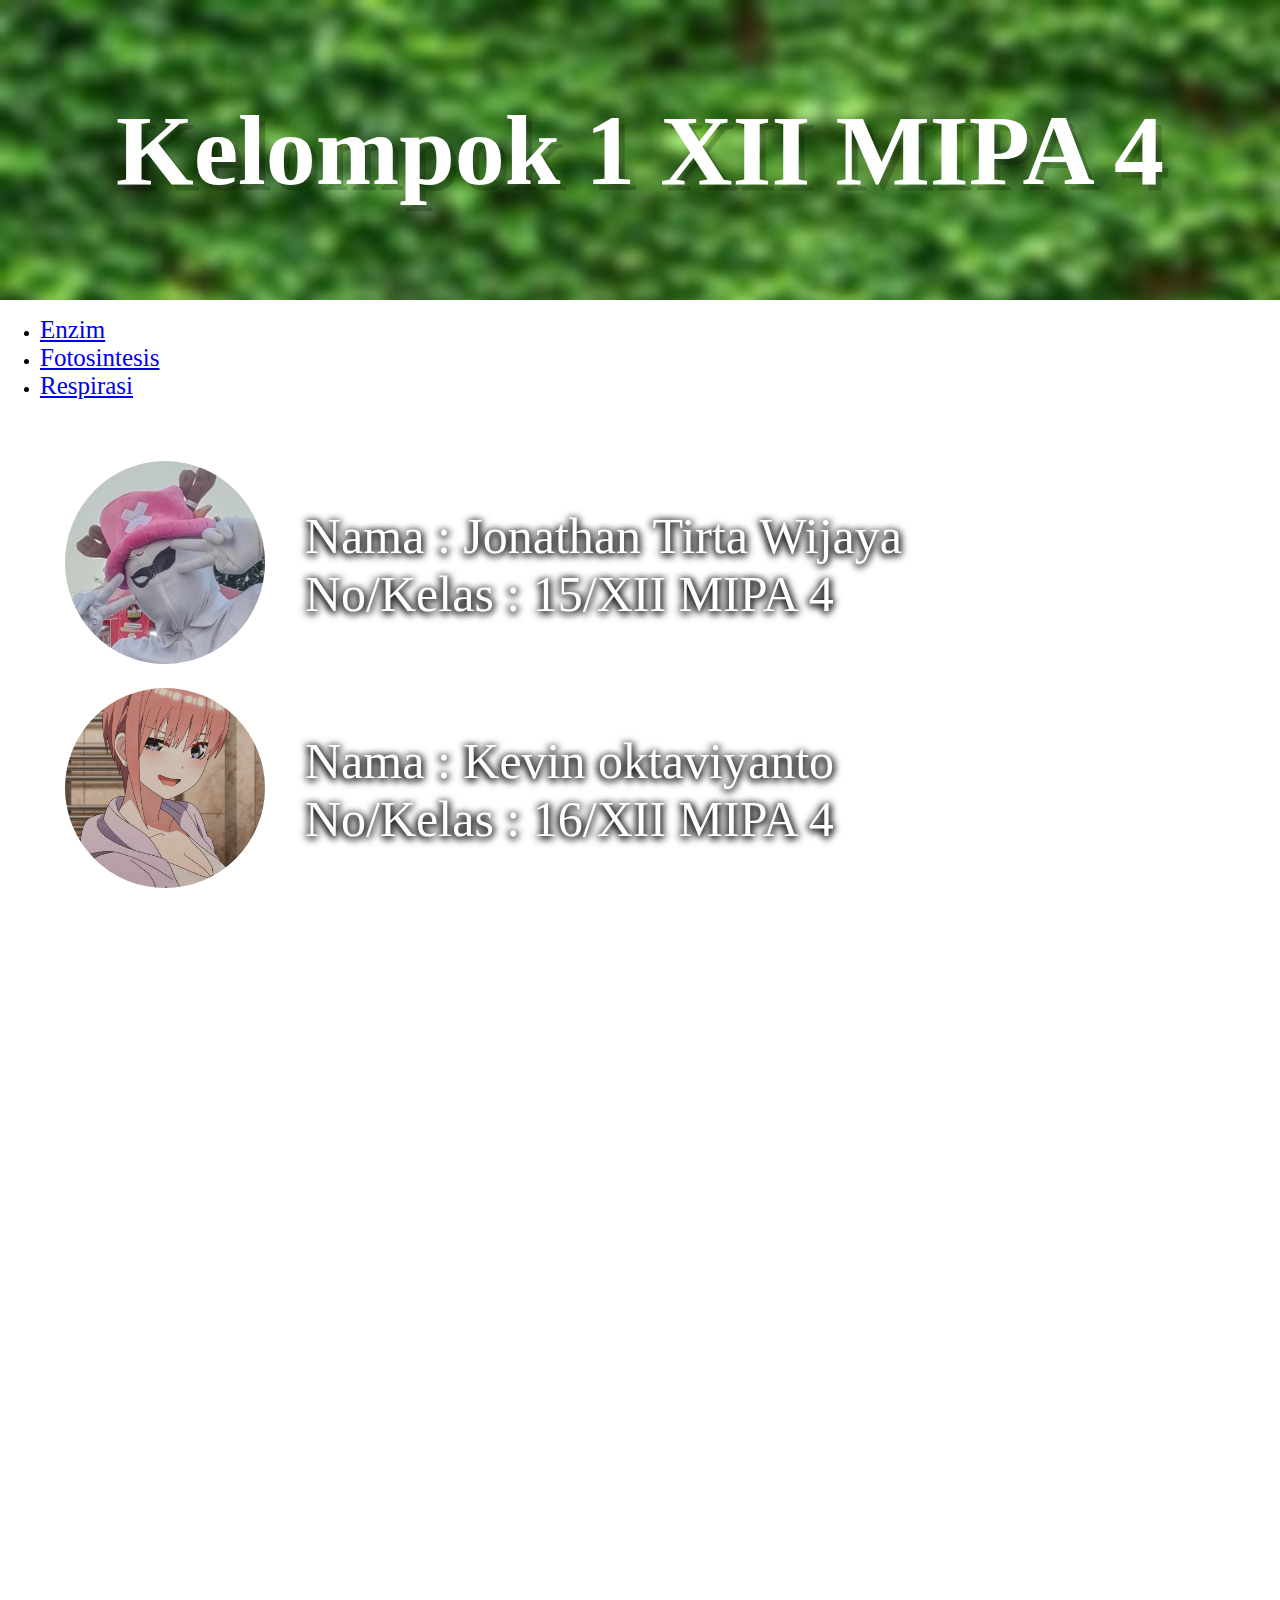
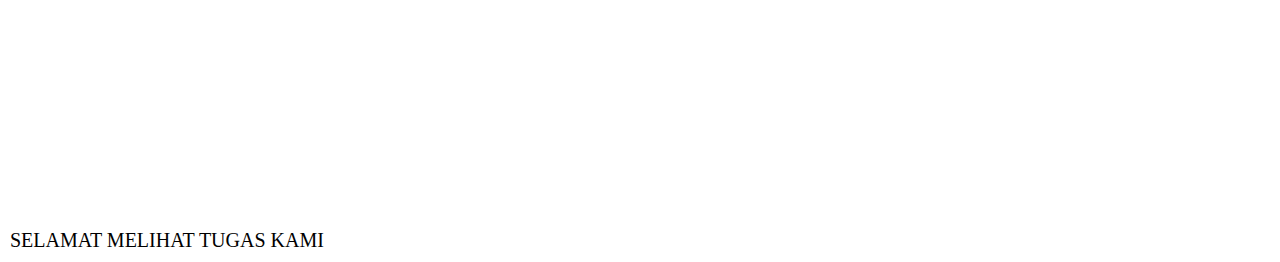
<file: index.html>
<!DOCTYPE html>
<html lang="en">
<head>
    <meta charset="UTF-8">
    <meta http-equiv="X-UA-Compatible" content="IE=edge">
    <meta name="viewport" content="width=device-width, initial-scale=1.0">
    <!-- font tulisan -->
    <link rel="stylesheet" href="style.css">
    <link rel="preconnect" href="https://fonts.googleapis.com">
    <link rel="preconnect" href="https://fonts.gstatic.com" crossorigin>
    <link href="https://fonts.googleapis.com/css2?family=Permanent+Marker&family=Silkscreen:wght@700&display=swap" rel="stylesheet">
    <!-- bootstrap -->
    <link href="https://cdn.jsdelivr.net/npm/bootstrap@5.0.2/dist/css/bootstrap.min.css" rel="stylesheet" integrity="sha384-EVSTQN3/azprG1Anm3QDgpJLIm9Nao0Yz1ztcQTwFspd3yD65VohhpuuCOmLASjC" crossorigin="anonymous">
    <!-- ikon -->
    <link rel="stylesheet" href="https://cdnjs.cloudflare.com/ajax/libs/font-awesome/6.1.2/css/all.min.css" integrity="sha512-1sCRPdkRXhBV2PBLUdRb4tMg1w2YPf37qatUFeS7zlBy7jJI8Lf4VHwWfZZfpXtYSLy85pkm9GaYVYMfw5BC1A==" crossorigin="anonymous" referrerpolicy="no-referrer" />
    <!-- efek -->
    <link href="https://unpkg.com/aos@2.3.1/dist/aos.css" rel="stylesheet">
    <title>Tugas Biologi</title>
</head>
<body>
  <!-- background start awal --> 
   <div class="start">
        <h1>Kelompok 1 XII MIPA 4</h1>
    </div>
    <!-- background start akhir -->

  <!-- navbar -->
  <nav class="navbar navbar-expand-lg navbar-dark bg-success">
    <div class="container-fluid">
      <div class="collapse navbar-collapse d-flex flex-wrap" id="navbarSupportedContent">
        <ul class="navbar-nav me-auto mb-2 mb-lg-0">
          <li class="nav-item">
            <a class="nav-link" href="yenzim.html">Enzim</a>
          </li>
          <li class="nav-item">
            <a class="nav-link" href="xfotosin.html">Fotosintesis</a>
          </li>
          <li class="nav-item">
            <a class="nav-link" href="respi.html">Respirasi</a>
          </li>
        </ul>
        <form class="d-flex">
          <a href="index.html">
            <i class="fa-solid fa-house-chimney icon"></i>
          </a>
        </form>
      </div>
    </div>
  </nav>
  <div class="foto">
    <ul>
      <li>
        <a href="https://www.instagram.com/i___2050/">
          <img src="img/foto3.jpeg" alt="jojo" class="face" data-aos="flip-up">
        </a>
        <p data-aos="fade-right">
          Nama : Jonathan Tirta Wijaya
          <br>
          No/Kelas : 15/XII MIPA 4
        </p>
      </li>
      <li>
        <a href="https://www.instagram.com/i___2050/">
          <img src="img/Nakano Ichika.jpg" alt="jojo" class="face" data-aos="flip-up">
        </a>
        <p data-aos="fade-right">
          Nama : Kevin oktaviyanto
          <br>
          No/Kelas : 16/XII MIPA 4
        </p>
      </li>
      <li>
        <a href="https://www.instagram.com/i___2050/">
          <img src="img/Nakano Itsuki.jpg" alt="jojo" class="face" data-aos="flip-up"  data-aos-offset="100">
        </a>
        <p data-aos="fade-right"  data-aos-offset="90" >
          Nama :  Muhamad Eza Wahya Ztama
          <br>
          No/Kelas : 21/XII MIPA 4
        </p>
      </li>
      <li>
        <a href="https://www.instagram.com/i___2050/">
          <img src="img/Nakano Miku.jpg" alt="jojo" class="face" data-aos="flip-up">
        </a>
        <p data-aos="fade-right" >
          Nama : Muhammad Rizky Nurfauzi
          <br>
          No/Kelas : 23/XII MIPA 4
        </p>
      </li>
      <li>
        <a href="https://www.instagram.com/i___2050/">
          <img src="img/foto4.jpeg" alt="jojo" class="face" data-aos="flip-up">
        </a>
        <p data-aos="fade-right">
          Nama : Pandu Hari Mukti
          <br>
          No/Kelas : 28/XII MIPA 4
        </p>
      </li>
      <li>
        <a href="https://www.instagram.com/i___2050/">
          <img src="img/Nakano Nino.jpg" alt="jojo" class="face" data-aos="flip-up">
        </a>
        <p data-aos="fade-right">
          Nama : Yoga Ibra Adnanta
          <br>
          No/Kelas : 36/XII MIPA 4
        </p>
      </li>
    </ul>
  </div>
   <!-- tombol keatas -->
   <div class="d-flex justify-content-center">
    <button type="button" onclick="naik()" id="click" class="btn btn-primary rounded-pill">
      BACA DARI AWAL
    </button>
  </div>
  <!-- penutup -->
  <footer class="bg-success d-flex justify-content-center align-items-end  ">
    <p class="text-white fw-bold">SELAMAT MELIHAT TUGAS KAMI <i class="fa-solid fa-heart hati text-danger"></i></p>
  </footer>

<!-- MY JS -->
<script src="script.js"></script>
<!-- efek JS -->
<script src="https://unpkg.com/aos@2.3.1/dist/aos.js"></script>
<script>
  AOS.init({
    once : true,
    duration : 1000,
  });
</script>
</body>
</html>
</file>
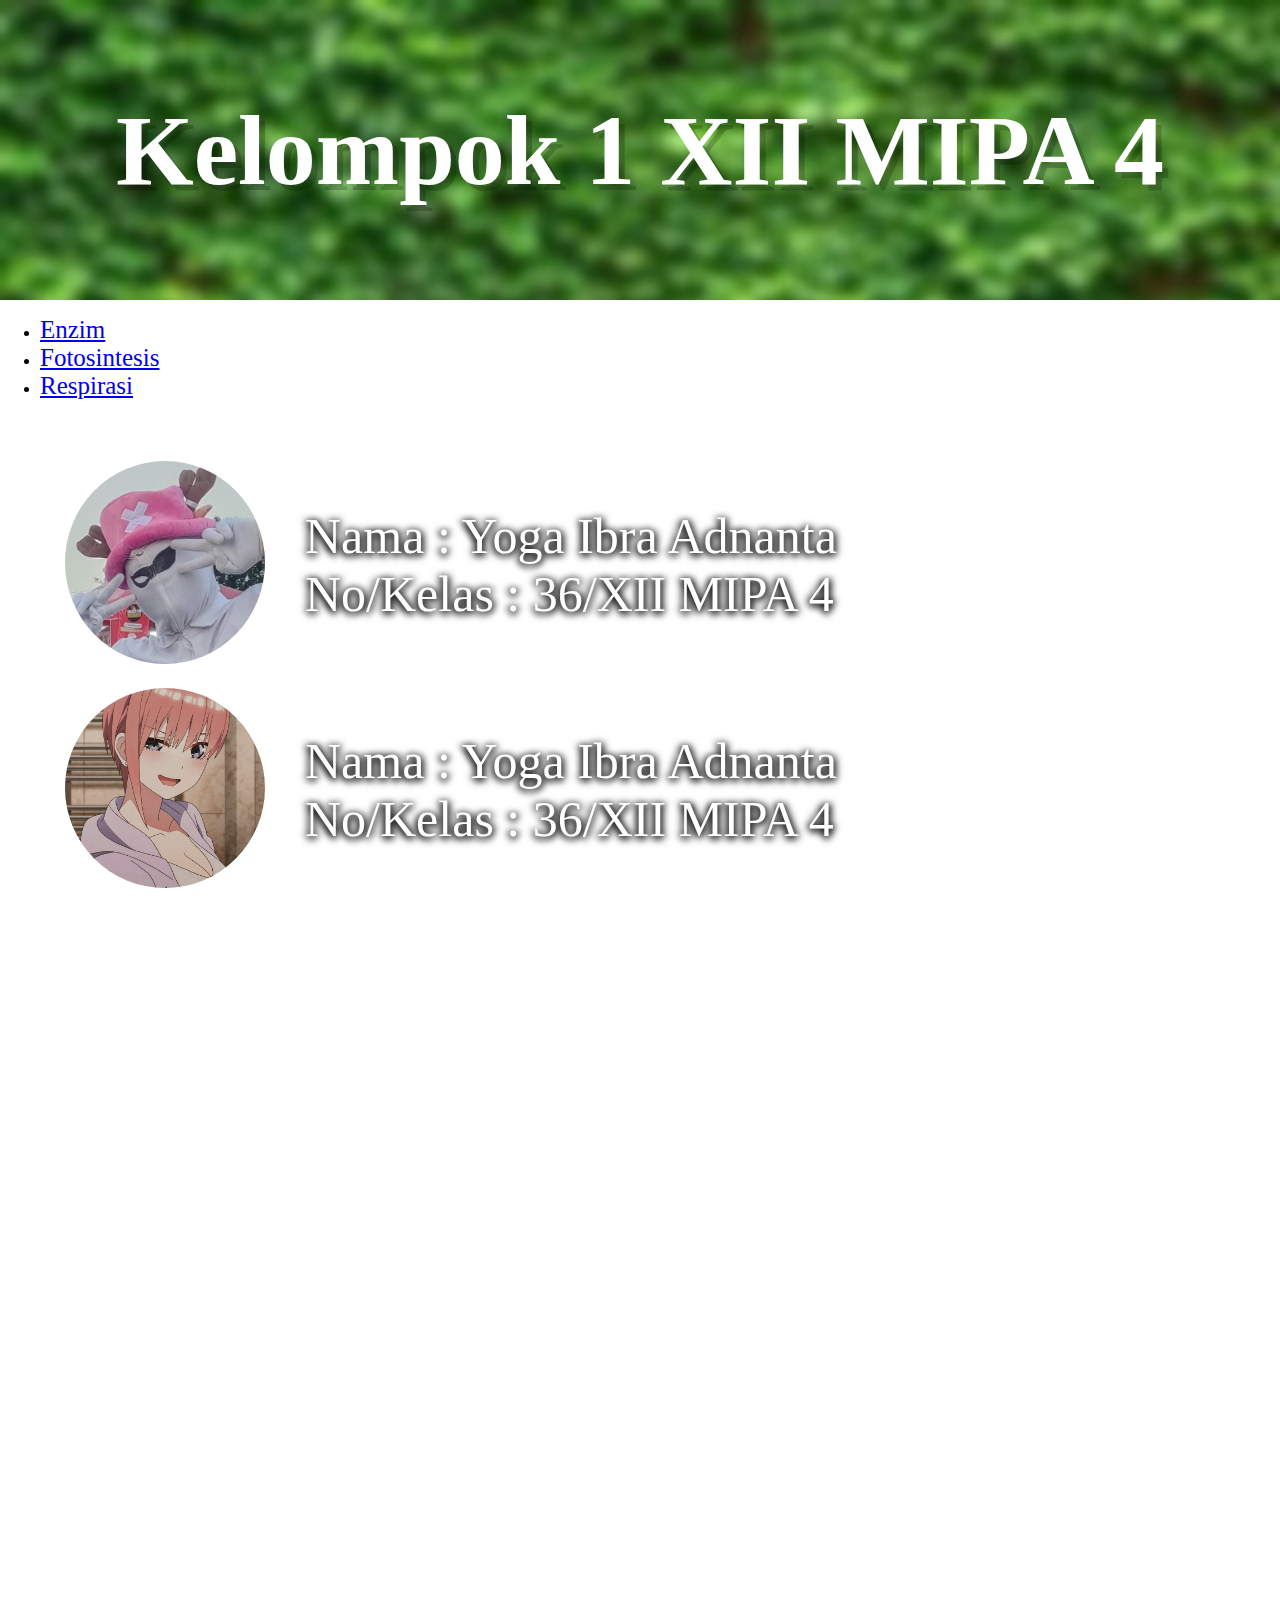
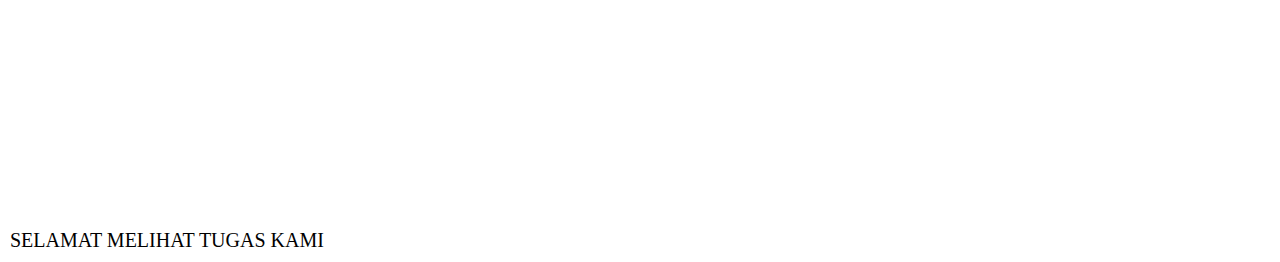
<file: 1index.html>
<!DOCTYPE html>
<html lang="en">
<head>
    <meta charset="UTF-8">
    <meta http-equiv="X-UA-Compatible" content="IE=edge">
    <meta name="viewport" content="width=device-width, initial-scale=1.0">
    <!-- font tulisan -->
    <link rel="stylesheet" href="style.css">
    <link rel="preconnect" href="https://fonts.googleapis.com">
    <link rel="preconnect" href="https://fonts.gstatic.com" crossorigin>
    <link href="https://fonts.googleapis.com/css2?family=Permanent+Marker&family=Silkscreen:wght@700&display=swap" rel="stylesheet">
    <!-- bootstrap -->
    <link href="https://cdn.jsdelivr.net/npm/bootstrap@5.0.2/dist/css/bootstrap.min.css" rel="stylesheet" integrity="sha384-EVSTQN3/azprG1Anm3QDgpJLIm9Nao0Yz1ztcQTwFspd3yD65VohhpuuCOmLASjC" crossorigin="anonymous">
    <!-- ikon -->
    <link rel="stylesheet" href="https://cdnjs.cloudflare.com/ajax/libs/font-awesome/6.1.2/css/all.min.css" integrity="sha512-1sCRPdkRXhBV2PBLUdRb4tMg1w2YPf37qatUFeS7zlBy7jJI8Lf4VHwWfZZfpXtYSLy85pkm9GaYVYMfw5BC1A==" crossorigin="anonymous" referrerpolicy="no-referrer" />
    <!-- efek -->
    <link href="https://unpkg.com/aos@2.3.1/dist/aos.css" rel="stylesheet">
    <title>Tugas Biologi</title>
</head>
<body>
  <!-- background start awal --> 
   <div class="start">
        <h1>Kelompok 1 XII MIPA 4</h1>
    </div>
    <!-- background start akhir -->

  <!-- navbar -->
  <nav class="navbar navbar-expand-lg navbar-dark bg-success">
    <div class="container-fluid">
      <div class="collapse navbar-collapse d-flex flex-wrap" id="navbarSupportedContent">
        <ul class="navbar-nav me-auto mb-2 mb-lg-0">
          <li class="nav-item">
            <a class="nav-link" href="enzim.html">Enzim</a>
          </li>
          <li class="nav-item">
            <a class="nav-link" href="fotosin.html">Fotosintesis</a>
          </li>
          <li class="nav-item">
            <a class="nav-link" href="respi.html">Respirasi</a>
          </li>
        </ul>
        <form class="d-flex">
          <a href="1index.html">
            <i class="fa-solid fa-house-chimney icon"></i>
          </a>
        </form>
      </div>
    </div>
  </nav>
  <div class="foto">
    <ul>
      <li>
        <a href="https://www.instagram.com/i___2050/">
          <img src="img/foto3.jpeg" alt="jojo" class="face" data-aos="flip-up">
        </a>
        <p data-aos="fade-right">
          Nama : Yoga Ibra Adnanta
          <br>
          No/Kelas : 36/XII MIPA 4
        </p>
      </li>
      <li>
        <a href="https://www.instagram.com/i___2050/">
          <img src="img/Nakano Ichika.jpg" alt="jojo" class="face" data-aos="flip-up"  data-aos-delay="100" >
        </a>
        <p data-aos="fade-right"  data-aos-delay="100">
          Nama : Yoga Ibra Adnanta
          <br>
          No/Kelas : 36/XII MIPA 4
        </p>
      </li>
      <li>
        <a href="https://www.instagram.com/i___2050/">
          <img src="img/Nakano Itsuki.jpg" alt="jojo" class="face" data-aos="flip-up" data-aos-delay="100">
        </a>
        <p data-aos="fade-right" data-aos-delay="100">
          Nama : Yoga Ibra Adnanta
          <br>
          No/Kelas : 36/XII MIPA 4
        </p>
      </li>
      <li>
        <a href="https://www.instagram.com/i___2050/">
          <img src="img/Nakano Miku.jpg" alt="jojo" class="face" data-aos="flip-up" data-aos-delay="100">
        </a>
        <p data-aos="fade-right" data-aos-delay="100">
          Nama : Yoga Ibra Adnanta
          <br>
          No/Kelas : 36/XII MIPA 4
        </p>
      </li>
      <li>
        <a href="https://www.instagram.com/i___2050/">
          <img src="img/Nakano Nino.jpg" alt="jojo" class="face" data-aos="flip-up" data-aos-delay="100">
        </a>
        <p data-aos="fade-right" data-aos-delay="100">
          Nama : Yoga Ibra Adnanta
          <br>
          No/Kelas : 36/XII MIPA 4
        </p>
      </li>
      <li>
        <a href="https://www.instagram.com/i___2050/">
          <img src="img/Nakano Yotsuba.jpg" alt="jojo" class="face" data-aos="flip-up" data-aos-delay="100">
        </a>
        <p data-aos="fade-right" data-aos-delay="100">
          Nama : Yoga Ibra Adnanta
          <br>
          No/Kelas : 36/XII MIPA 4
        </p>
      </li>
    </ul>
  </div>
   <!-- tombol keatas -->
   <div class="d-flex justify-content-center">
    <button type="button" onclick="naik()" id="click" class="btn btn-primary rounded-pill">
      BACA DARI AWAL
    </button>
  </div>
  <!-- penutup -->
  <div class="end bg-success d-flex align-items-center justify-content-center">
    <p>SELAMAT MELIHAT TUGAS KAMI <i class="fa-solid fa-heart hati"></i></p>
  </div>


<!-- MY JS -->
<script src="script.js"></script>
<!-- efek JS -->
<script src="https://unpkg.com/aos@2.3.1/dist/aos.js"></script>
<script>
  AOS.init({
    once : true,
  });
</script>
</body>
</html>
</file>
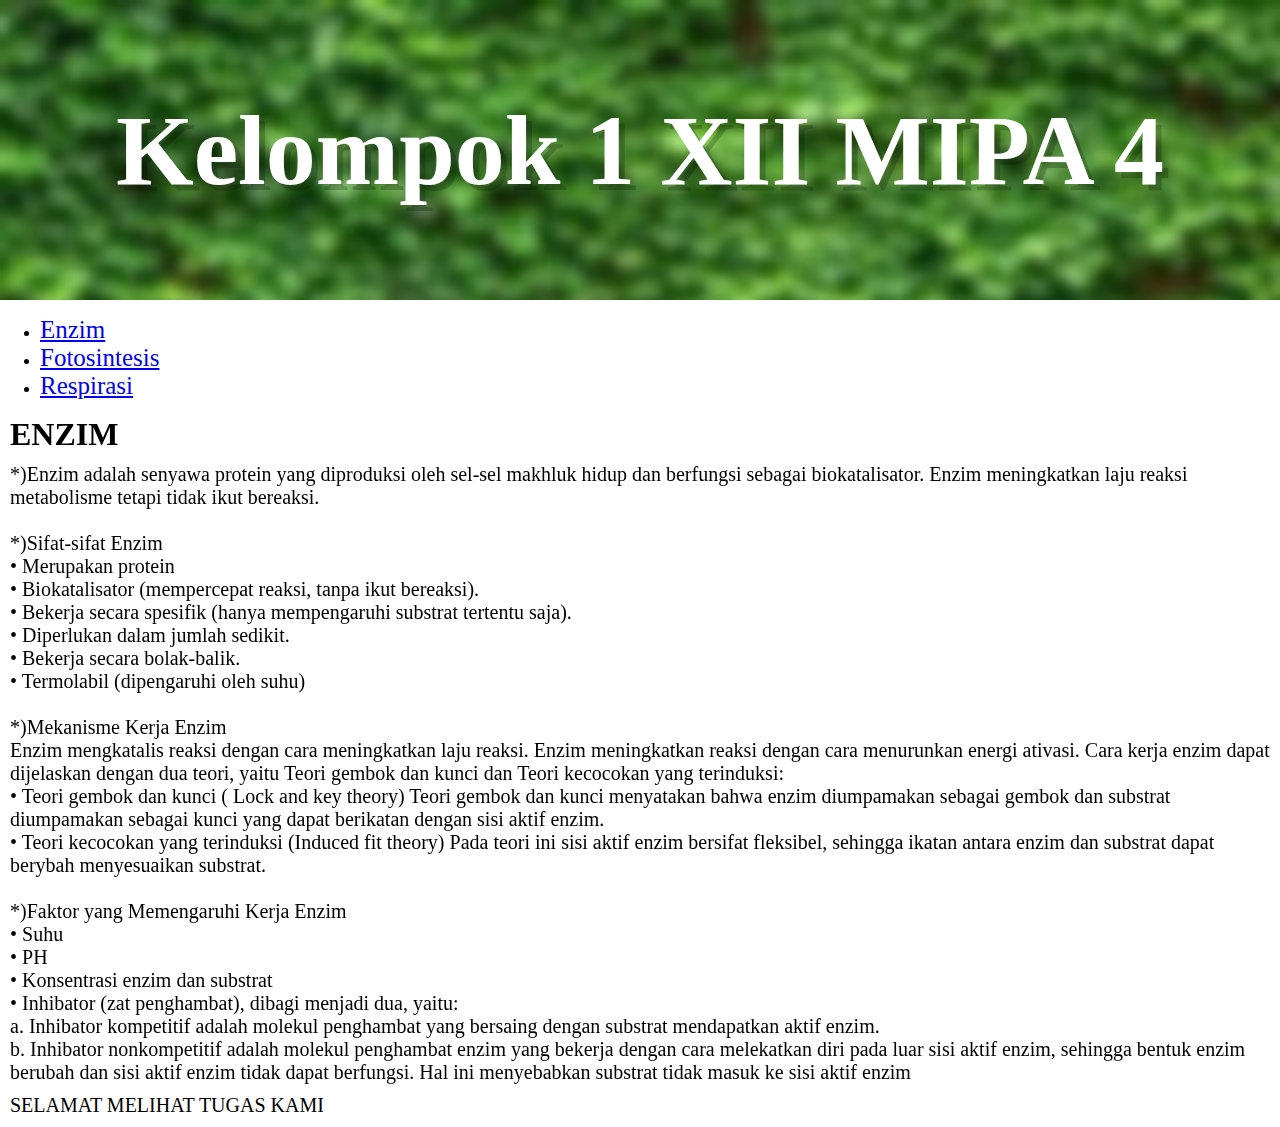
<file: enzim.html>
<!DOCTYPE html>
<html lang="en">
<head>
    <meta charset="UTF-8">
    <meta http-equiv="X-UA-Compatible" content="IE=edge">
    <meta name="viewport" content="width=device-width, initial-scale=1.0">
    <!-- font tulisan -->
    <link rel="stylesheet" href="style.css">
    <link rel="preconnect" href="https://fonts.googleapis.com">
    <link rel="preconnect" href="https://fonts.gstatic.com" crossorigin>
    <link href="https://fonts.googleapis.com/css2?family=Permanent+Marker&family=Silkscreen:wght@700&display=swap" rel="stylesheet">
    <!-- bootstrap -->
    <link href="https://cdn.jsdelivr.net/npm/bootstrap@5.0.2/dist/css/bootstrap.min.css" rel="stylesheet" integrity="sha384-EVSTQN3/azprG1Anm3QDgpJLIm9Nao0Yz1ztcQTwFspd3yD65VohhpuuCOmLASjC" crossorigin="anonymous">
    <!-- ikon -->
    <link rel="stylesheet" href="https://cdnjs.cloudflare.com/ajax/libs/font-awesome/6.1.2/css/all.min.css" integrity="sha512-1sCRPdkRXhBV2PBLUdRb4tMg1w2YPf37qatUFeS7zlBy7jJI8Lf4VHwWfZZfpXtYSLy85pkm9GaYVYMfw5BC1A==" crossorigin="anonymous" referrerpolicy="no-referrer" />
    <!-- efek -->
    <link href="https://unpkg.com/aos@2.3.1/dist/aos.css" rel="stylesheet">
    <title>Tugas Biologi</title>
</head>
<body>
    <!-- background start -->
  <div class="start">
      <h1>Kelompok 1 XII MIPA 4</h1>
  </div>

  <!-- navbar -->
  <nav class="navbar navbar-expand-lg navbar-dark bg-success">
    <div class="container-fluid">
      <div class="collapse navbar-collapse d-flex flex-warp" id="navbarSupportedContent">
        <ul class="navbar-nav me-auto mb-2 mb-lg-0">
          <li class="nav-item">
            <a class="nav-link" href="enzim.html">Enzim</a>
          </li>
          <li class="nav-item">
            <a class="nav-link" href="fotosin.html">Fotosintesis</a>
          </li>
          <li class="nav-item">
            <a class="nav-link" href="respi.html">Respirasi</a>
          </li>
        </ul>
        <form class="d-flex">
          <a href="1index.html">
            <i class="fa-solid fa-house-chimney icon"></i>
          </a>
        </form>
      </div>
    </div>
  </nav>
  <div class="content">
      <h1 data-aos="fade-right">ENZIM</h1>
        <p data-aos="fade-right">
            *)Enzim adalah senyawa protein yang diproduksi oleh sel-sel makhluk hidup dan berfungsi 
            sebagai biokatalisator. Enzim meningkatkan laju reaksi metabolisme tetapi tidak ikut bereaksi.
            <br>
            <br>
            *)Sifat-sifat Enzim
            <br>
            • Merupakan protein
            <br>
            • Biokatalisator (mempercepat reaksi, tanpa ikut bereaksi).
            <br>
            • Bekerja secara spesifik (hanya mempengaruhi substrat tertentu saja).
            <br>
            • Diperlukan dalam jumlah sedikit.
            <br>
            • Bekerja secara bolak-balik.
            <br>
            • Termolabil (dipengaruhi oleh suhu)
            <br>
            <br>
            *)Mekanisme Kerja Enzim
            <br>
            Enzim mengkatalis reaksi dengan cara meningkatkan laju reaksi. Enzim meningkatkan reaksi 
            dengan cara menurunkan energi ativasi. Cara kerja enzim dapat dijelaskan dengan dua teori, 
            yaitu Teori gembok dan kunci dan Teori kecocokan yang terinduksi:
            <br>
            • Teori gembok dan kunci ( Lock and key theory)
            Teori gembok dan kunci menyatakan bahwa enzim diumpamakan sebagai gembok dan substrat 
            diumpamakan sebagai kunci yang dapat berikatan dengan sisi aktif enzim.
            <br>
            • Teori kecocokan yang terinduksi (Induced fit theory)
            Pada teori ini sisi aktif enzim bersifat fleksibel, sehingga ikatan antara enzim dan substrat dapat 
            berybah menyesuaikan substrat.
            <br>
            <br>
            *)Faktor yang Memengaruhi Kerja Enzim
            <br>
            • Suhu
            <br>
            • PH
            <br>
            • Konsentrasi enzim dan substrat
            <br>
            • Inhibator (zat penghambat), dibagi menjadi dua, yaitu:
            <br>
            a. Inhibator kompetitif adalah molekul penghambat yang bersaing dengan substrat 
            mendapatkan aktif enzim.
            <br>
            b. Inhibator nonkompetitif adalah molekul penghambat enzim yang bekerja dengan 
            cara melekatkan diri pada luar sisi aktif enzim, sehingga bentuk enzim berubah dan sisi 
            aktif enzim tidak dapat berfungsi. Hal ini menyebabkan substrat tidak masuk ke sisi aktif enzim
        </p>
  </div>
  <!-- tombol keatas -->
  <div class="d-flex justify-content-center" >
    <button type="button" onclick="naik()" id="click" class="btn btn-primary rounded-pill">
      BACA DARI AWAL
    </button>
  </div>
  <!-- penutup -->
  <div class="end bg-success d-flex align-items-center justify-content-center">
    <p>SELAMAT MELIHAT TUGAS KAMI <i class="fa-solid fa-heart hati"></i></p>
  </div>


<!-- MY JS -->
<script src="script.js"></script>
<!-- efek JS -->
<script src="https://unpkg.com/aos@2.3.1/dist/aos.js"></script>
<script>
  AOS.init({
    once : true,
    duration: 2000,
  });
</script>
</body>
</html>
</file>
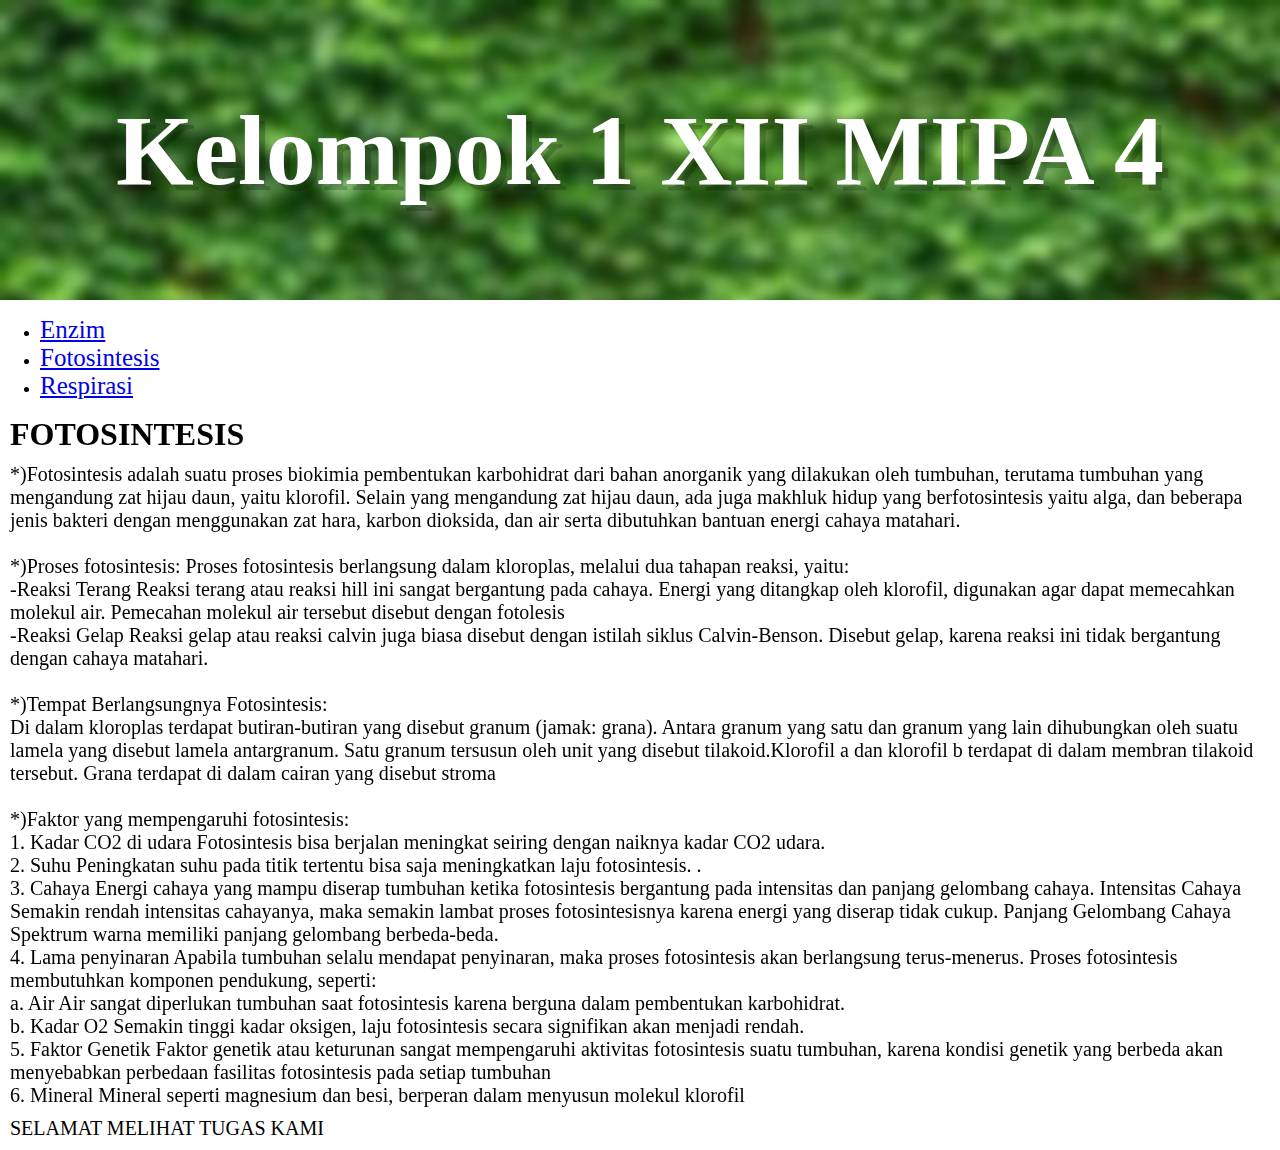
<file: fotosin.html>
<!DOCTYPE html>
<html lang="en">
<head>
    <meta charset="UTF-8">
    <meta http-equiv="X-UA-Compatible" content="IE=edge">
    <meta name="viewport" content="width=device-width, initial-scale=1.0">
    <!-- font tulisan -->
    <link rel="stylesheet" href="style.css">
    <link rel="preconnect" href="https://fonts.googleapis.com">
    <link rel="preconnect" href="https://fonts.gstatic.com" crossorigin>
    <link href="https://fonts.googleapis.com/css2?family=Permanent+Marker&family=Silkscreen:wght@700&display=swap" rel="stylesheet">
    <!-- bootstrap -->
    <link href="https://cdn.jsdelivr.net/npm/bootstrap@5.0.2/dist/css/bootstrap.min.css" rel="stylesheet" integrity="sha384-EVSTQN3/azprG1Anm3QDgpJLIm9Nao0Yz1ztcQTwFspd3yD65VohhpuuCOmLASjC" crossorigin="anonymous">
    <!-- ikon -->
    <link rel="stylesheet" href="https://cdnjs.cloudflare.com/ajax/libs/font-awesome/6.1.2/css/all.min.css" integrity="sha512-1sCRPdkRXhBV2PBLUdRb4tMg1w2YPf37qatUFeS7zlBy7jJI8Lf4VHwWfZZfpXtYSLy85pkm9GaYVYMfw5BC1A==" crossorigin="anonymous" referrerpolicy="no-referrer" />
    <!-- efek -->
    <link href="https://unpkg.com/aos@2.3.1/dist/aos.css" rel="stylesheet">
    <title>Tugas Biologi</title>
</head>
<body>
    <!-- background start -->
  <div class="start">
      <h1>Kelompok 1 XII MIPA 4</h1>
  </div>

  <!-- navbar -->
  <nav class="navbar navbar-expand-lg  navbar-dark bg-success">
  <div class="container-fluid">
    <div class="collapse navbar-collapse d-flex flex-warp" id="navbarSupportedContent">
        <ul class="navbar-nav me-auto mb-2 mb-lg-0">
          <li class="nav-item">
            <a class="nav-link" href="enzim.html">Enzim</a>
          </li>
          <li class="nav-item">
            <a class="nav-link" href="fotosin.html">Fotosintesis</a>
          </li>
          <li class="nav-item">
            <a class="nav-link" href="respi.html">Respirasi</a>
          </li>
        </ul>
        <form class="d-flex">
          <a href="1index.html">
            <i class="fa-solid fa-house-chimney icon"></i>
          </a>
        </form>
      </div>
    </div>
  </nav>
  <div class="content">
      <h1 data-aos="fade-right">FOTOSINTESIS</h1>
        <p data-aos="fade-right">
            *)Fotosintesis adalah suatu proses biokimia pembentukan karbohidrat dari bahan anorganik yang dilakukan oleh tumbuhan, terutama tumbuhan yang mengandung zat hijau daun, yaitu klorofil. Selain yang mengandung zat hijau daun, ada juga makhluk hidup yang berfotosintesis yaitu alga, dan beberapa jenis bakteri dengan menggunakan zat hara, karbon dioksida, dan air serta dibutuhkan bantuan energi cahaya matahari.
            <br>
            <br>
            *)Proses fotosintesis:
            Proses fotosintesis berlangsung dalam kloroplas, melalui dua tahapan reaksi, yaitu:
            <br>
            -Reaksi Terang
            Reaksi terang atau reaksi hill ini sangat bergantung pada cahaya. Energi yang ditangkap oleh klorofil, digunakan agar dapat memecahkan molekul air. Pemecahan molekul air tersebut disebut dengan fotolesis
            <br>
            -Reaksi Gelap
            Reaksi gelap atau reaksi calvin juga biasa disebut dengan istilah siklus Calvin-Benson. Disebut gelap, karena reaksi ini tidak bergantung dengan cahaya matahari.
            <br>
            <br>
            *)Tempat Berlangsungnya Fotosintesis:
            <br>
            Di dalam kloroplas terdapat butiran-butiran yang disebut granum (jamak: grana). Antara granum yang satu dan granum yang lain dihubungkan oleh suatu lamela yang disebut lamela antargranum. Satu granum tersusun oleh unit yang disebut tilakoid.Klorofil a dan klorofil b terdapat di dalam membran tilakoid tersebut. Grana terdapat di dalam cairan yang disebut stroma
            <br>
            <br> 
            *)Faktor yang mempengaruhi fotosintesis:
            <br>
            1. Kadar CO2 di udara
            Fotosintesis bisa berjalan meningkat seiring dengan naiknya kadar CO2 udara. 
            <br>
            2. Suhu
            Peningkatan suhu pada titik tertentu bisa saja meningkatkan laju fotosintesis. .
            <br>
            3. Cahaya
            Energi cahaya yang mampu diserap tumbuhan ketika fotosintesis bergantung pada intensitas dan panjang gelombang cahaya.  
            Intensitas Cahaya
            Semakin rendah intensitas cahayanya, maka semakin lambat proses fotosintesisnya karena energi yang diserap tidak cukup.
            Panjang Gelombang Cahaya
            Spektrum warna memiliki panjang gelombang berbeda-beda. 
            <br>
            4. Lama penyinaran
            Apabila tumbuhan selalu mendapat penyinaran, maka proses fotosintesis akan berlangsung terus-menerus. Proses fotosintesis membutuhkan komponen pendukung, seperti:
            <br>
            a. Air
            Air sangat diperlukan tumbuhan saat fotosintesis karena berguna dalam pembentukan karbohidrat. 
            <br>
            b. Kadar O2
            Semakin tinggi kadar oksigen, laju fotosintesis secara signifikan akan menjadi rendah. 
            <br>
            5. Faktor Genetik 
            Faktor genetik atau keturunan sangat mempengaruhi aktivitas fotosintesis suatu tumbuhan, karena kondisi genetik yang berbeda akan menyebabkan perbedaan fasilitas fotosintesis pada setiap tumbuhan
            <br>
            6. Mineral 
            Mineral seperti magnesium dan besi, berperan dalam menyusun molekul klorofil
        </p>
  </div>
  <!-- tombol keatas -->
  <div class="d-flex justify-content-center">
    <button type="button" onclick="naik()" id="click" class="btn btn-primary rounded-pill">
      BACA DARI AWAL
    </button>
  </div>
  <!-- penutup -->
  <div class="end bg-success d-flex align-items-center justify-content-center">
    <p>SELAMAT MELIHAT TUGAS KAMI <i class="fa-solid fa-heart hati"></i></p>
  </div>


<!-- MY JS -->
<script src="script.js"></script>
<!-- efek JS -->
<script src="https://unpkg.com/aos@2.3.1/dist/aos.js"></script>
<script>
  AOS.init({
    once : true,
    duration: 2000,
  });
</script>
</body>
</html>
</file>
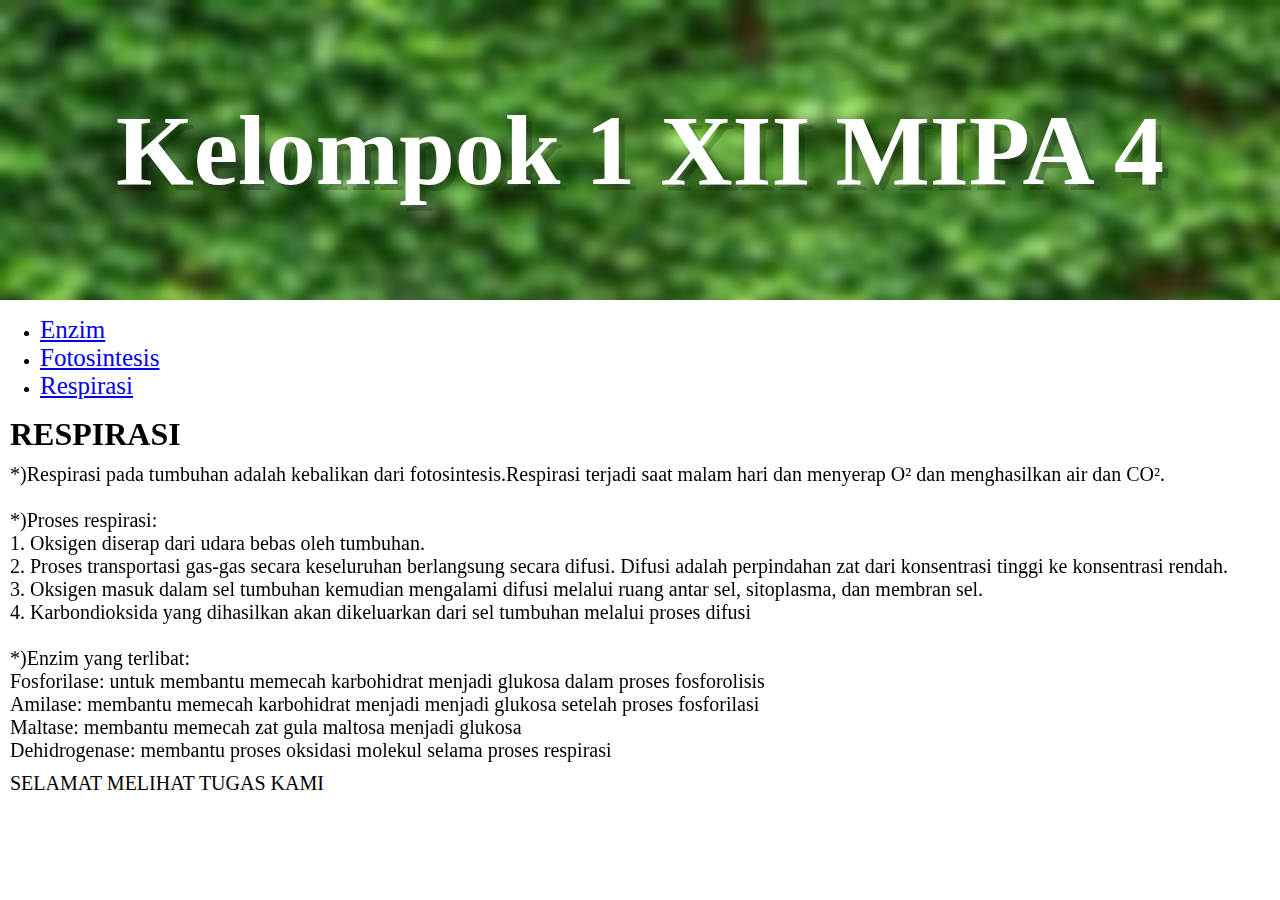
<file: respi.html>
<!DOCTYPE html>
<html lang="en">
<head>
    <meta charset="UTF-8">
    <meta http-equiv="X-UA-Compatible" content="IE=edge">
    <meta name="viewport" content="width=device-width, initial-scale=1.0">
    <!-- font tulisan -->
    <link rel="stylesheet" href="style.css">
    <link rel="preconnect" href="https://fonts.googleapis.com">
    <link rel="preconnect" href="https://fonts.gstatic.com" crossorigin>
    <link href="https://fonts.googleapis.com/css2?family=Permanent+Marker&family=Silkscreen:wght@700&display=swap" rel="stylesheet">
    <!-- bootstrap -->
    <link href="https://cdn.jsdelivr.net/npm/bootstrap@5.0.2/dist/css/bootstrap.min.css" rel="stylesheet" integrity="sha384-EVSTQN3/azprG1Anm3QDgpJLIm9Nao0Yz1ztcQTwFspd3yD65VohhpuuCOmLASjC" crossorigin="anonymous">
    <!-- ikon -->
    <link rel="stylesheet" href="https://cdnjs.cloudflare.com/ajax/libs/font-awesome/6.1.2/css/all.min.css" integrity="sha512-1sCRPdkRXhBV2PBLUdRb4tMg1w2YPf37qatUFeS7zlBy7jJI8Lf4VHwWfZZfpXtYSLy85pkm9GaYVYMfw5BC1A==" crossorigin="anonymous" referrerpolicy="no-referrer" />
    <!-- efek -->
    <link href="https://unpkg.com/aos@2.3.1/dist/aos.css" rel="stylesheet">
    <title>Tugas Biologi</title>
</head>
<body>
  <div class="all">
    <!-- background start -->
      <div class="start">
          <h1>Kelompok 1 XII MIPA 4</h1>
      </div>
    
      <!-- navbar -->
      <nav class="navbar navbar-expand-lg navbar-dark bg-success">
        <div class="container-fluid">
          <div class="collapse navbar-collapse d-flex flex-warp" id="navbarSupportedContent">
            <ul class="navbar-nav me-auto mb-2 mb-lg-0">
              <li class="nav-item">
                <a class="nav-link" href="yenzim.html">Enzim</a>
              </li>
              <li class="nav-item">
                <a class="nav-link" href="xfotosin.html">Fotosintesis</a>
              </li>
              <li class="nav-item">
                <a class="nav-link" href="respi.html">Respirasi</a>
              </li>
            </ul>
            <form class="d-flex">
              <a href="index.html">
                <i class="fa-solid fa-house-chimney icon"></i>
              </a>
            </form>
          </div>
        </div>
      </nav>
      <div class="content">
          <h1 data-aos="fade-right">RESPIRASI</h1>
            <p data-aos="fade-right">
                *)Respirasi pada tumbuhan adalah kebalikan dari fotosintesis.Respirasi terjadi saat malam hari dan menyerap O² dan menghasilkan air dan CO².
                <br>
                <br>
                *)Proses respirasi:
                <br>
                1. Oksigen diserap dari udara bebas oleh tumbuhan.
                <br>
                2. Proses transportasi gas-gas secara keseluruhan berlangsung secara difusi. Difusi adalah perpindahan zat dari konsentrasi tinggi ke konsentrasi rendah.
                <br>
                3. Oksigen masuk dalam sel tumbuhan kemudian mengalami difusi melalui ruang antar sel, sitoplasma, dan membran sel.
                <br>
                4. Karbondioksida yang dihasilkan akan dikeluarkan dari sel tumbuhan melalui proses difusi
                <br>
                <br>
                *)Enzim yang terlibat:
                <br>
                Fosforilase: untuk membantu memecah karbohidrat menjadi glukosa dalam proses fosforolisis
                <br>
                Amilase: membantu memecah karbohidrat menjadi menjadi glukosa setelah proses fosforilasi
                <br>
                Maltase: membantu memecah zat gula maltosa menjadi glukosa
                <br>
                Dehidrogenase: membantu proses oksidasi molekul selama proses respirasi
            </p>
      </div>
    <!-- tombol keatas -->
      <div class="d-flex justify-content-center" >
        <button type="button" onclick="naik()" id="click" class="btn btn-primary rounded-pill">
          BACA DARI AWAL
        </button>
      </div>
    <!-- penutup -->
      <footer class="bg-success d-flex justify-content-center align-items-end  ">
        <p class="text-white fw-bold">SELAMAT MELIHAT TUGAS KAMI <i class="fa-solid fa-heart hati text-danger"></i></p>
      </footer>
  </div>

  
<!-- MY JS -->
<script src="script.js"></script>
<!-- efek JS -->
<script src="https://unpkg.com/aos@2.3.1/dist/aos.js"></script>
<script>
  AOS.init({
    once : true,
    duration: 2000,
  });
</script>  
</body>
</html>
</file>
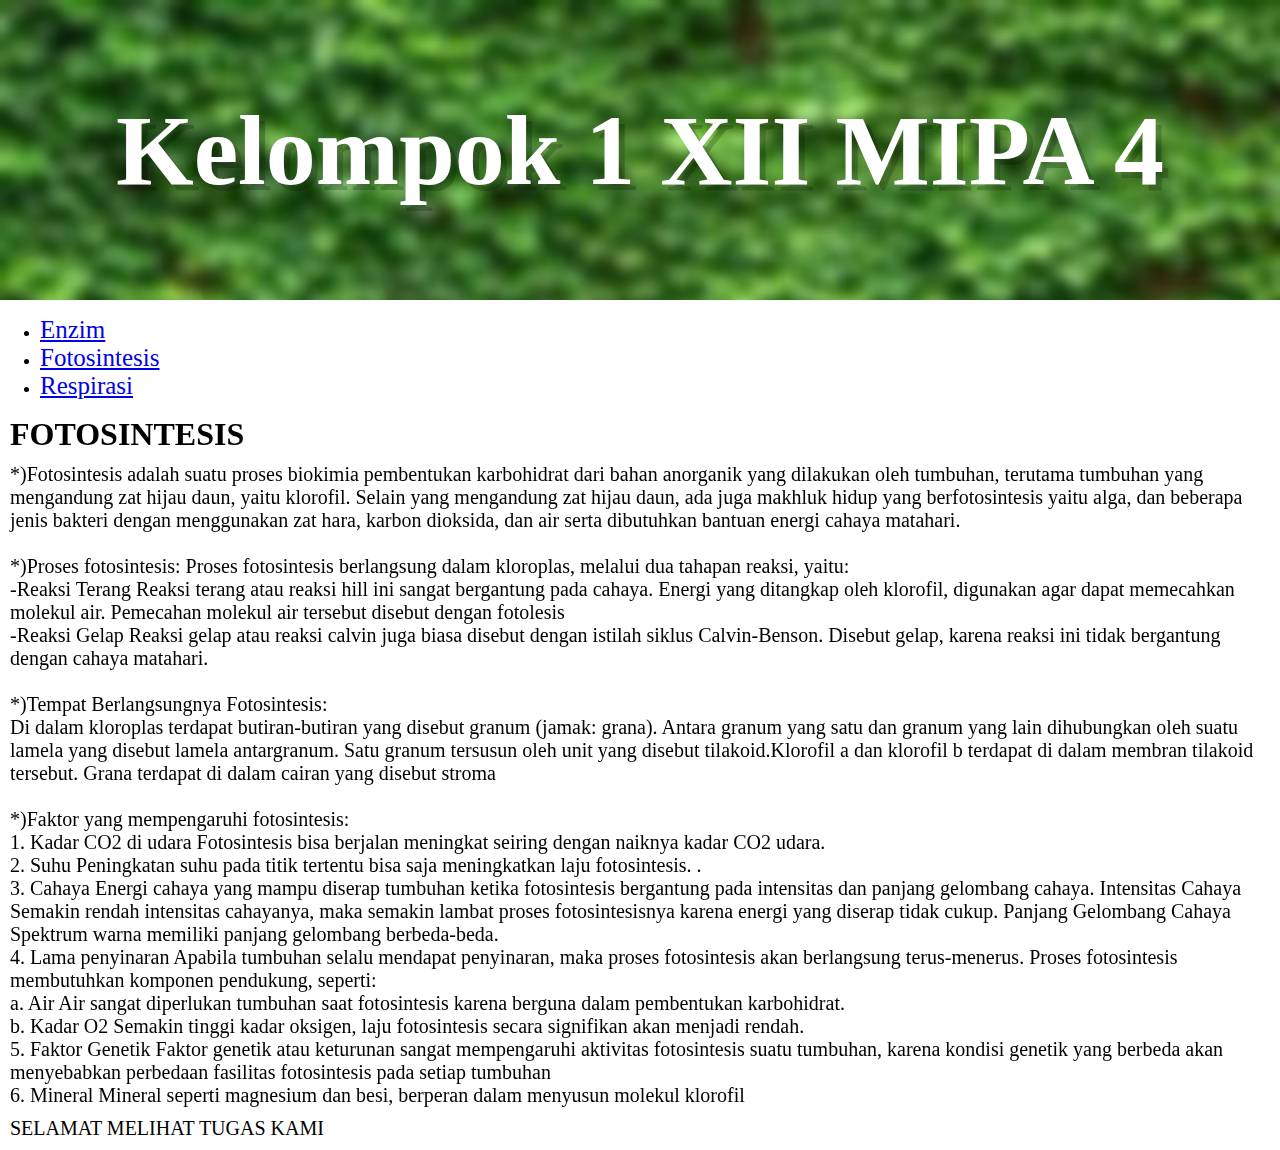
<file: xfotosin.html>
<!DOCTYPE html>
<html lang="en">
<head>
    <meta charset="UTF-8">
    <meta http-equiv="X-UA-Compatible" content="IE=edge">
    <meta name="viewport" content="width=device-width, initial-scale=1.0">
    <!-- font tulisan -->
    <link rel="stylesheet" href="style.css">
    <link rel="preconnect" href="https://fonts.googleapis.com">
    <link rel="preconnect" href="https://fonts.gstatic.com" crossorigin>
    <link href="https://fonts.googleapis.com/css2?family=Permanent+Marker&family=Silkscreen:wght@700&display=swap" rel="stylesheet">
    <!-- bootstrap -->
    <link href="https://cdn.jsdelivr.net/npm/bootstrap@5.0.2/dist/css/bootstrap.min.css" rel="stylesheet" integrity="sha384-EVSTQN3/azprG1Anm3QDgpJLIm9Nao0Yz1ztcQTwFspd3yD65VohhpuuCOmLASjC" crossorigin="anonymous">
    <!-- ikon -->
    <link rel="stylesheet" href="https://cdnjs.cloudflare.com/ajax/libs/font-awesome/6.1.2/css/all.min.css" integrity="sha512-1sCRPdkRXhBV2PBLUdRb4tMg1w2YPf37qatUFeS7zlBy7jJI8Lf4VHwWfZZfpXtYSLy85pkm9GaYVYMfw5BC1A==" crossorigin="anonymous" referrerpolicy="no-referrer" />
    <!-- efek -->
    <link href="https://unpkg.com/aos@2.3.1/dist/aos.css" rel="stylesheet">
    <title>Tugas Biologi</title>
</head>
<body>
    <!-- background start -->
  <div class="start">
      <h1>Kelompok 1 XII MIPA 4</h1>
  </div>

  <!-- navbar -->
  <nav class="navbar navbar-expand-lg  navbar-dark bg-success">
  <div class="container-fluid">
    <div class="collapse navbar-collapse d-flex flex-warp" id="navbarSupportedContent">
        <ul class="navbar-nav me-auto mb-2 mb-lg-0">
          <li class="nav-item">
            <a class="nav-link" href="yenzim.html">Enzim</a>
          </li>
          <li class="nav-item">
            <a class="nav-link" href="xfotosin.html">Fotosintesis</a>
          </li>
          <li class="nav-item">
            <a class="nav-link" href="respi.html">Respirasi</a>
          </li>
        </ul>
        <form class="d-flex">
          <a href="index.html">
            <i class="fa-solid fa-house-chimney icon"></i>
          </a>
        </form>
      </div>
    </div>
  </nav>
  <div class="content">
      <h1 data-aos="fade-right">FOTOSINTESIS</h1>
        <p data-aos="fade-right">
            *)Fotosintesis adalah suatu proses biokimia pembentukan karbohidrat dari bahan anorganik yang dilakukan oleh tumbuhan, terutama tumbuhan yang mengandung zat hijau daun, yaitu klorofil. Selain yang mengandung zat hijau daun, ada juga makhluk hidup yang berfotosintesis yaitu alga, dan beberapa jenis bakteri dengan menggunakan zat hara, karbon dioksida, dan air serta dibutuhkan bantuan energi cahaya matahari.
            <br>
            <br>
            *)Proses fotosintesis:
            Proses fotosintesis berlangsung dalam kloroplas, melalui dua tahapan reaksi, yaitu:
            <br>
            -Reaksi Terang
            Reaksi terang atau reaksi hill ini sangat bergantung pada cahaya. Energi yang ditangkap oleh klorofil, digunakan agar dapat memecahkan molekul air. Pemecahan molekul air tersebut disebut dengan fotolesis
            <br>
            -Reaksi Gelap
            Reaksi gelap atau reaksi calvin juga biasa disebut dengan istilah siklus Calvin-Benson. Disebut gelap, karena reaksi ini tidak bergantung dengan cahaya matahari.
            <br>
            <br>
            *)Tempat Berlangsungnya Fotosintesis:
            <br>
            Di dalam kloroplas terdapat butiran-butiran yang disebut granum (jamak: grana). Antara granum yang satu dan granum yang lain dihubungkan oleh suatu lamela yang disebut lamela antargranum. Satu granum tersusun oleh unit yang disebut tilakoid.Klorofil a dan klorofil b terdapat di dalam membran tilakoid tersebut. Grana terdapat di dalam cairan yang disebut stroma
            <br>
            <br> 
            *)Faktor yang mempengaruhi fotosintesis:
            <br>
            1. Kadar CO2 di udara
            Fotosintesis bisa berjalan meningkat seiring dengan naiknya kadar CO2 udara. 
            <br>
            2. Suhu
            Peningkatan suhu pada titik tertentu bisa saja meningkatkan laju fotosintesis. .
            <br>
            3. Cahaya
            Energi cahaya yang mampu diserap tumbuhan ketika fotosintesis bergantung pada intensitas dan panjang gelombang cahaya.  
            Intensitas Cahaya
            Semakin rendah intensitas cahayanya, maka semakin lambat proses fotosintesisnya karena energi yang diserap tidak cukup.
            Panjang Gelombang Cahaya
            Spektrum warna memiliki panjang gelombang berbeda-beda. 
            <br>
            4. Lama penyinaran
            Apabila tumbuhan selalu mendapat penyinaran, maka proses fotosintesis akan berlangsung terus-menerus. Proses fotosintesis membutuhkan komponen pendukung, seperti:
            <br>
            a. Air
            Air sangat diperlukan tumbuhan saat fotosintesis karena berguna dalam pembentukan karbohidrat. 
            <br>
            b. Kadar O2
            Semakin tinggi kadar oksigen, laju fotosintesis secara signifikan akan menjadi rendah. 
            <br>
            5. Faktor Genetik 
            Faktor genetik atau keturunan sangat mempengaruhi aktivitas fotosintesis suatu tumbuhan, karena kondisi genetik yang berbeda akan menyebabkan perbedaan fasilitas fotosintesis pada setiap tumbuhan
            <br>
            6. Mineral 
            Mineral seperti magnesium dan besi, berperan dalam menyusun molekul klorofil
        </p>
  </div>
  <!-- tombol keatas -->
  <div class="d-flex justify-content-center">
    <button type="button" onclick="naik()" id="click" class="btn btn-primary rounded-pill">
      BACA DARI AWAL
    </button>
  </div>
  <!-- penutup -->
  <footer class="bg-success d-flex justify-content-center align-items-end">
    <p class="text-white fw-bold">SELAMAT MELIHAT TUGAS KAMI <i class="fa-solid fa-heart hati text-danger"></i></p>
  </footer>


<!-- MY JS -->
<script src="script.js"></script>
<!-- efek JS -->
<script src="https://unpkg.com/aos@2.3.1/dist/aos.js"></script>
<script>
  AOS.init({
    once : true,
    duration: 2000,
  });
</script>
</body>
</html>
</file>
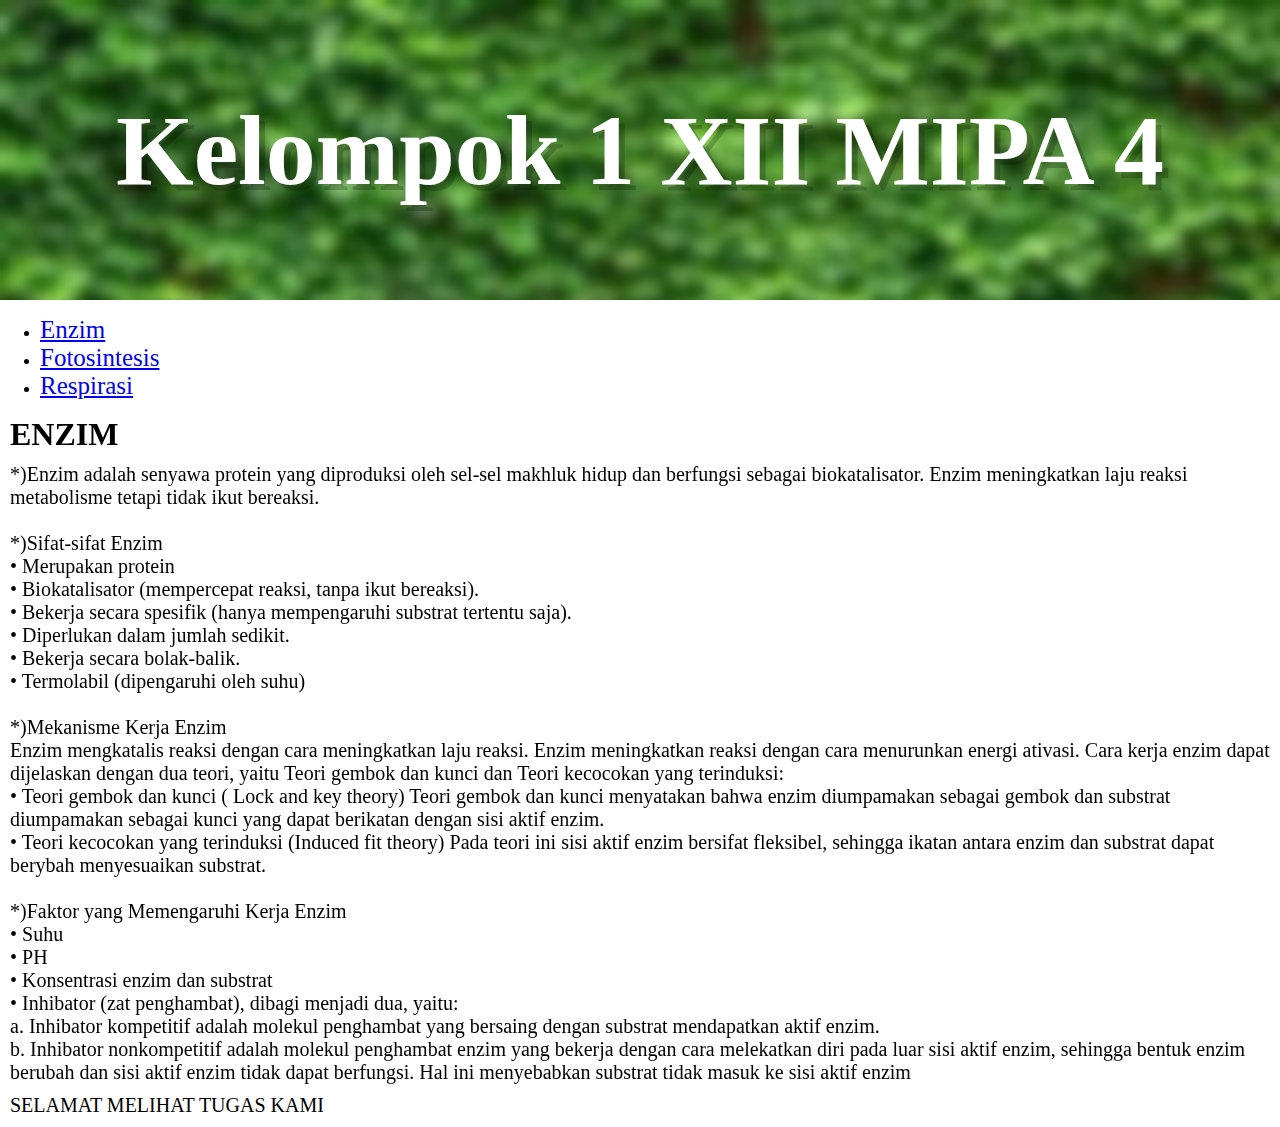
<file: yenzim.html>
<!DOCTYPE html>
<html lang="en">
<head>
    <meta charset="UTF-8">
    <meta http-equiv="X-UA-Compatible" content="IE=edge">
    <meta name="viewport" content="width=device-width, initial-scale=1.0">
    <!-- font tulisan -->
    <link rel="stylesheet" href="style.css">
    <link rel="preconnect" href="https://fonts.googleapis.com">
    <link rel="preconnect" href="https://fonts.gstatic.com" crossorigin>
    <link href="https://fonts.googleapis.com/css2?family=Permanent+Marker&family=Silkscreen:wght@700&display=swap" rel="stylesheet">
    <!-- bootstrap -->
    <link href="https://cdn.jsdelivr.net/npm/bootstrap@5.0.2/dist/css/bootstrap.min.css" rel="stylesheet" integrity="sha384-EVSTQN3/azprG1Anm3QDgpJLIm9Nao0Yz1ztcQTwFspd3yD65VohhpuuCOmLASjC" crossorigin="anonymous">
    <!-- ikon -->
    <link rel="stylesheet" href="https://cdnjs.cloudflare.com/ajax/libs/font-awesome/6.1.2/css/all.min.css" integrity="sha512-1sCRPdkRXhBV2PBLUdRb4tMg1w2YPf37qatUFeS7zlBy7jJI8Lf4VHwWfZZfpXtYSLy85pkm9GaYVYMfw5BC1A==" crossorigin="anonymous" referrerpolicy="no-referrer" />
    <!-- efek -->
    <link href="https://unpkg.com/aos@2.3.1/dist/aos.css" rel="stylesheet">
    <title>Tugas Biologi</title>
</head>
<body>
    <!-- background start -->
  <div class="start">
      <h1>Kelompok 1 XII MIPA 4</h1>
  </div>

  <!-- navbar -->
  <nav class="navbar navbar-expand-lg navbar-dark bg-success">
    <div class="container-fluid">
      <div class="collapse navbar-collapse d-flex flex-warp" id="navbarSupportedContent">
        <ul class="navbar-nav me-auto mb-2 mb-lg-0">
          <li class="nav-item">
            <a class="nav-link" href="yenzim.html">Enzim</a>
          </li>
          <li class="nav-item">
            <a class="nav-link" href="xfotosin.html">Fotosintesis</a>
          </li>
          <li class="nav-item">
            <a class="nav-link" href="respi.html">Respirasi</a>
          </li>
        </ul>
        <form class="d-flex">
          <a href="index.html">
            <i class="fa-solid fa-house-chimney icon"></i>
          </a>
        </form>
      </div>
    </div>
  </nav>
  <div class="content">
      <h1 data-aos="fade-right">ENZIM</h1>
        <p data-aos="fade-right">
            *)Enzim adalah senyawa protein yang diproduksi oleh sel-sel makhluk hidup dan berfungsi 
            sebagai biokatalisator. Enzim meningkatkan laju reaksi metabolisme tetapi tidak ikut bereaksi.
            <br>
            <br>
            *)Sifat-sifat Enzim
            <br>
            • Merupakan protein
            <br>
            • Biokatalisator (mempercepat reaksi, tanpa ikut bereaksi).
            <br>
            • Bekerja secara spesifik (hanya mempengaruhi substrat tertentu saja).
            <br>
            • Diperlukan dalam jumlah sedikit.
            <br>
            • Bekerja secara bolak-balik.
            <br>
            • Termolabil (dipengaruhi oleh suhu)
            <br>
            <br>
            *)Mekanisme Kerja Enzim
            <br>
            Enzim mengkatalis reaksi dengan cara meningkatkan laju reaksi. Enzim meningkatkan reaksi 
            dengan cara menurunkan energi ativasi. Cara kerja enzim dapat dijelaskan dengan dua teori, 
            yaitu Teori gembok dan kunci dan Teori kecocokan yang terinduksi:
            <br>
            • Teori gembok dan kunci ( Lock and key theory)
            Teori gembok dan kunci menyatakan bahwa enzim diumpamakan sebagai gembok dan substrat 
            diumpamakan sebagai kunci yang dapat berikatan dengan sisi aktif enzim.
            <br>
            • Teori kecocokan yang terinduksi (Induced fit theory)
            Pada teori ini sisi aktif enzim bersifat fleksibel, sehingga ikatan antara enzim dan substrat dapat 
            berybah menyesuaikan substrat.
            <br>
            <br>
            *)Faktor yang Memengaruhi Kerja Enzim
            <br>
            • Suhu
            <br>
            • PH
            <br>
            • Konsentrasi enzim dan substrat
            <br>
            • Inhibator (zat penghambat), dibagi menjadi dua, yaitu:
            <br>
            a. Inhibator kompetitif adalah molekul penghambat yang bersaing dengan substrat 
            mendapatkan aktif enzim.
            <br>
            b. Inhibator nonkompetitif adalah molekul penghambat enzim yang bekerja dengan 
            cara melekatkan diri pada luar sisi aktif enzim, sehingga bentuk enzim berubah dan sisi 
            aktif enzim tidak dapat berfungsi. Hal ini menyebabkan substrat tidak masuk ke sisi aktif enzim
        </p>
  </div>
  <!-- tombol keatas -->
  <div class="d-flex justify-content-center" >
    <button type="button" onclick="naik()" id="click" class="btn btn-primary rounded-pill">
      BACA DARI AWAL
    </button>
  </div>
  <!-- penutup -->
  <footer class="bg-success d-flex justify-content-center align-items-end  ">
    <p class="text-white fw-bold">SELAMAT MELIHAT TUGAS KAMI <i class="fa-solid fa-heart hati text-danger"></i></p>
  </footer>


<!-- MY JS -->
<script src="script.js"></script>
<!-- efek JS -->
<script src="https://unpkg.com/aos@2.3.1/dist/aos.js"></script>
<script>
  AOS.init({
    once : true,
    duration: 2000,
  });
</script>
</body>
</html>
</file>
<file: style.css>
body{
    margin: 0px;
    padding: 0px;
}
.start{
    display: flex;
    width: 100%;
    height: 300px;
    background-image: url("img/gam6.jpg");
    background-repeat: no-repeat;
    background-size: cover;
    align-items: center;
    justify-content: center;
}
.start h1{
    text-align: center;
    color:white;
    font-weight: 900;
    font-size: 100px;
    text-shadow: 6px 6px 0px rgba(0,0,0,0.2);
    font-family: 'Permanent Marker', cursive;
}
.nav-link{
    font-size: 25px;
    transition: all .5s ease 0s;
}
.nav-link:hover{
    background-color: rgb(73, 97, 58);
    border-radius: 10px;    
}
a .icon{
    font-size: 25px;
    color: white;
}
.content h1{
    margin: 10px;
}
p{
    font-size: 20px;
    font-weight: 500;
    margin: 10px;
}
.foto{
    display: flex;
    margin: 25px;    
    flex-wrap: wrap;  
}
.face{
    border-radius: 100%;
    width: 200px;
    height: 100%;
    gap: 100px;  
}
.foto ul li{
    margin-top: 20px;
    list-style-type: none;
    display: flex;
    gap: 30px;
    align-items: center;
}
.foto ul li p{
    font-size: 50px;
    font-family: 'Permanent Marker', cursive;
    color: rgb(255, 255, 255);
    text-shadow: 3px 0px 7px rgba(0, 0, 0, 0.8), 
    -3px 0px 7px rgba(0, 0, 0, 0.8), 
    0px 4px 7px rgba(0, 0, 0, 0.8);
}
#click{
    display: none;
}
/* untuk tampilan mobile */
@media only screen and (max-width: 600px) {
    .start h1{
        text-align: center;
        color:white;
        font-weight: 900;
        font-size: 60px;
        text-shadow: 6px 6px 0px rgba(0,0,0,0.2);
        font-family: 'Permanent Marker', cursive;
    }
    .foto ul li{
        display: flex;
        flex-direction: column;
        justify-content: center;
        align-items: center;
    }
    .foto ul li p{
        font-size: 20px;
    }
    #click{
        display: flex;
        margin-bottom: 20px;
    }

    .end{
        width: 100%;
        height: 40px;
        color: white;
        font-size: 1px;
        font-weight: 100;
        font-family: 'Permanent Marker', cursive;
    }
}
</file>
